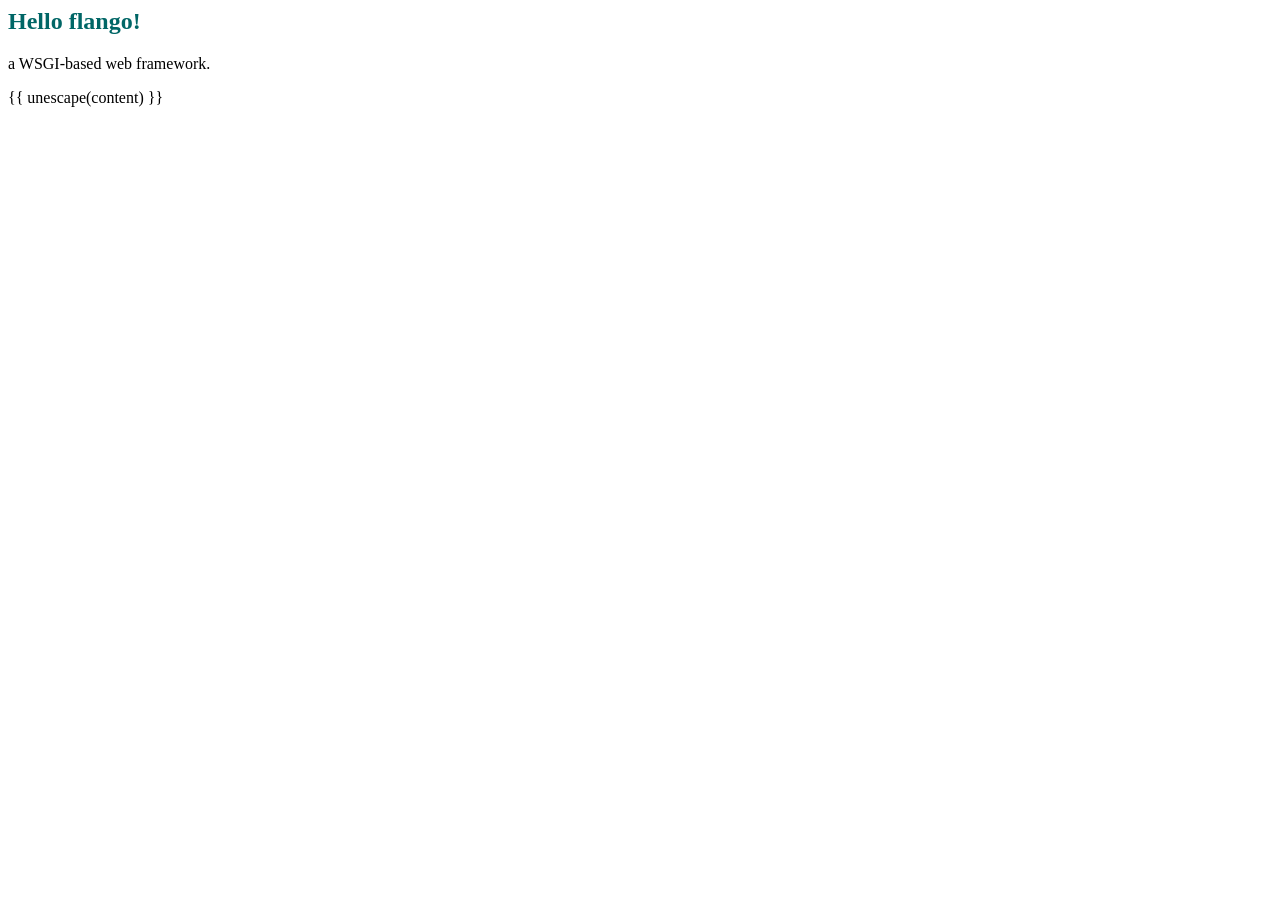
<file: tests/app/template/test_escape.html>
<html>
<head>
	<title>flango web framework.</title>

<style type="text/css"><!--
h2 {color: #006666;font-family: Georgia, serif;}
p {font-family: Georgia, serif;}
a {text-decoration: none;}
--></style>
</head>
<body>
<h2>Hello flango!</h2>
<p>a WSGI-based web framework.</p>
<p>{{ unescape(content) }}</p>
</body>
</html>
</file>
